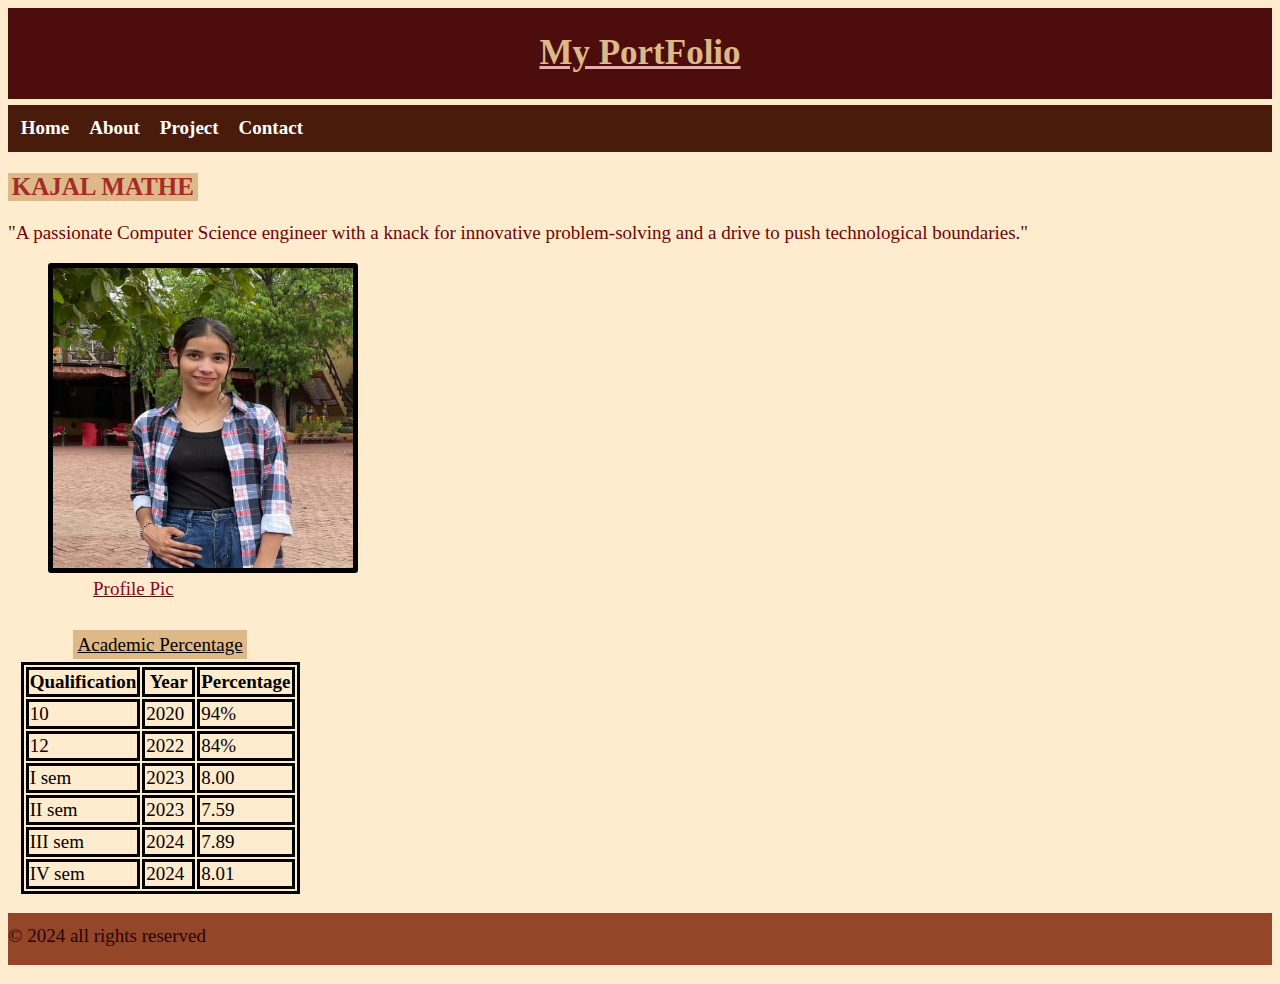
<file: index.html>
<!DOCTYPE html>
<html lang="en">
<head>
    
    <meta charset="UTF-8">
    <meta name="viewport" content="width=device-width, initial-scale=1.0">
    <title>Portfolio</title>
    <link rel="stylesheet" type="text/css" href="style.css">
    
</head>
<body style="background-color: blanchedalmond;">
    <header>
      <u style="color:rgb(227, 174, 174);">  <h1 style="background-color: rgb(77, 13, 13);color:burlywood;height:50%;text-align:center;margin:0;padding:2%;font-size:35Px">My PortFolio</h1></u>
      <div>
        <nav>
            <ul class="horizontal-nav">
                <li><a href="index.html">Home</a></li>
                <li><a href="About.html">About</a></li>
                <li><a href="project.html">Project</a></li>
                <li><a href="contact.html">Contact</a></li>
            </ul>
        </nav>
    </div>
    
    </header>
    <section>
        <article>
            <h2 style="color: brown;">KAJAL MATHE</h2>
            <p class="para">"A passionate Computer Science engineer with a knack for innovative problem-solving and a drive to push technological boundaries."</p>
            <figure style="margin-bottom: 0%;">
                <img src="myphoto.jpeg" style="border: 5px solid black; border-radius:3px;height:300px;width: 300px;">
                <u style="color:rgb(66, 31, 6);"><figcaption style="margin-left: 3.8%;color:rgb(133, 6, 31);">Profile Pic</figcaption></u>
            </figure>
            <!-- <video controls style="margin-top: 0%; margin-bottom:1%">
                <source src="/my.mp4" type="video/mp4" style="margin-top:0%;">
                
            </video> -->
        </article>
        <!-- Table Section -->
    <table>
        <caption style="font-size: large;font-family:'Franklin Gothic Medium', 'Arial Narrow', Arial, sans-serif; padding-bottom:2%; "><u style="background-color:burlywood;padding:1.5% ;margin-bottom:1%;">Academic Percentage</u></caption>
        <br>
        <tr>
            <th>Qualification</th>
            <th style="width: 20%;">Year</th>
            <th>Percentage</th>
        </tr>
        <tr>
            <td>10</td>
            <td>2020</td>
            <td>94%</td>
        </tr>
        <tr>
            <td>12</td>
            <td>2022</td>
            <td>84%</td>
        </tr>
        <tr>
            <td>I sem</td>
            <td>2023</td>
            <td>8.00</td>
        </tr>
        <tr>
            <td>II sem</td>
            <td>2023</td>
            <td>7.59</td>
        </tr>
        <tr>
            <td>III sem</td>
            <td>2024</td>
            <td>7.89</td>
        </tr>
        <tr>
            <td>IV sem</td>
            <td>2024</td>
            <td>8.01</td>
        </tr>
    </table>
    </section>
    <footer>
        <p>  &copy; 2024 all rights reserved </p>
    </footer>
    

</body>
</html>
</file>
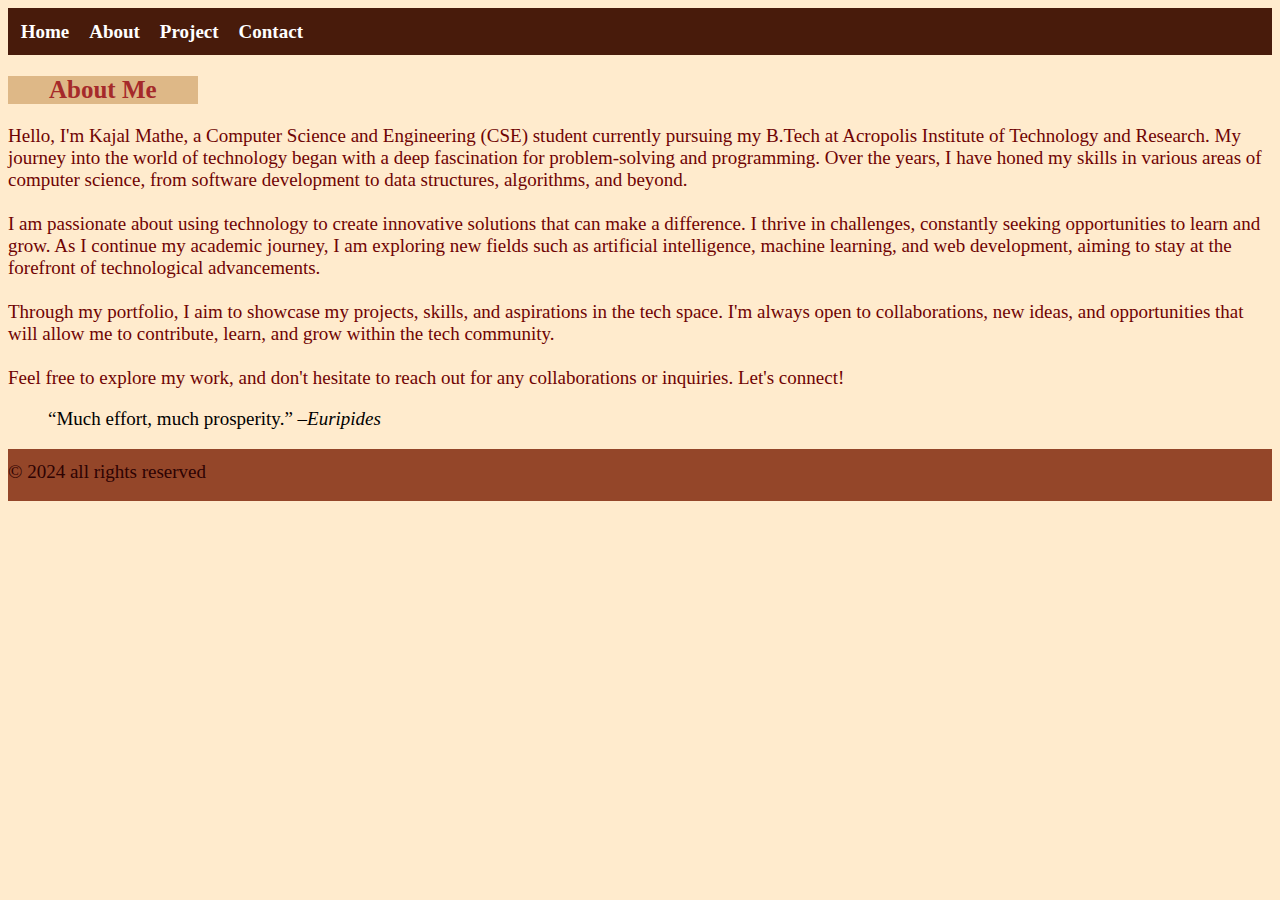
<file: About.html>
<!DOCTYPE html>
<html lang="en">
<head>
    <meta charset="UTF-8">
    <meta name="viewport" content="width=device-width, initial-scale=1.0">
    <title>Document</title>
    <link rel="stylesheet" type="text/css" href="style.css">
   
</head>
<body>
    <header>
        <nav>
            <ul class="horizontal-nav">
                <li><a href="index.html">Home</a></li>
                <li><a href="About.html">About</a></li>
                <li><a href="project.html">Project</a></li>
                <li><a href="contact.html">Contact</a></li>
            </ul>
        </nav>


    </header>
    <section>
        <article>
            <h2>About Me</h2>
            <p class="para">Hello, I'm Kajal Mathe, a Computer Science and Engineering (CSE) student currently pursuing my B.Tech at Acropolis Institute of Technology and Research. My journey into the world of technology began with a deep fascination for problem-solving and programming. Over the years, I have honed my skills in various areas of computer science, from software development to data structures, algorithms, and beyond.

                <br><br>I am passionate about using technology to create innovative solutions that can make a difference. I thrive in challenges, constantly seeking opportunities to learn and grow. As I continue my academic journey, I am exploring new fields such as artificial intelligence, machine learning, and web development, aiming to stay at the forefront of technological advancements.
                
                <br><br>Through my portfolio, I aim to showcase my projects, skills, and aspirations in the tech space. I'm always open to collaborations, new ideas, and opportunities that will allow me to contribute, learn, and grow within the tech community.
                
                <br><br>Feel free to explore my work, and don't hesitate to reach out for any collaborations or inquiries. Let's connect!</p>
        </article>
        <blockquote>
            “Much effort, much prosperity.” 
            <cite>–Euripides</cite>
        </blockquote>
    </section>
    <footer>
        <p>&copy; 2024 all rights reserved </p>
    </footer>

</body>
</html>
</file>
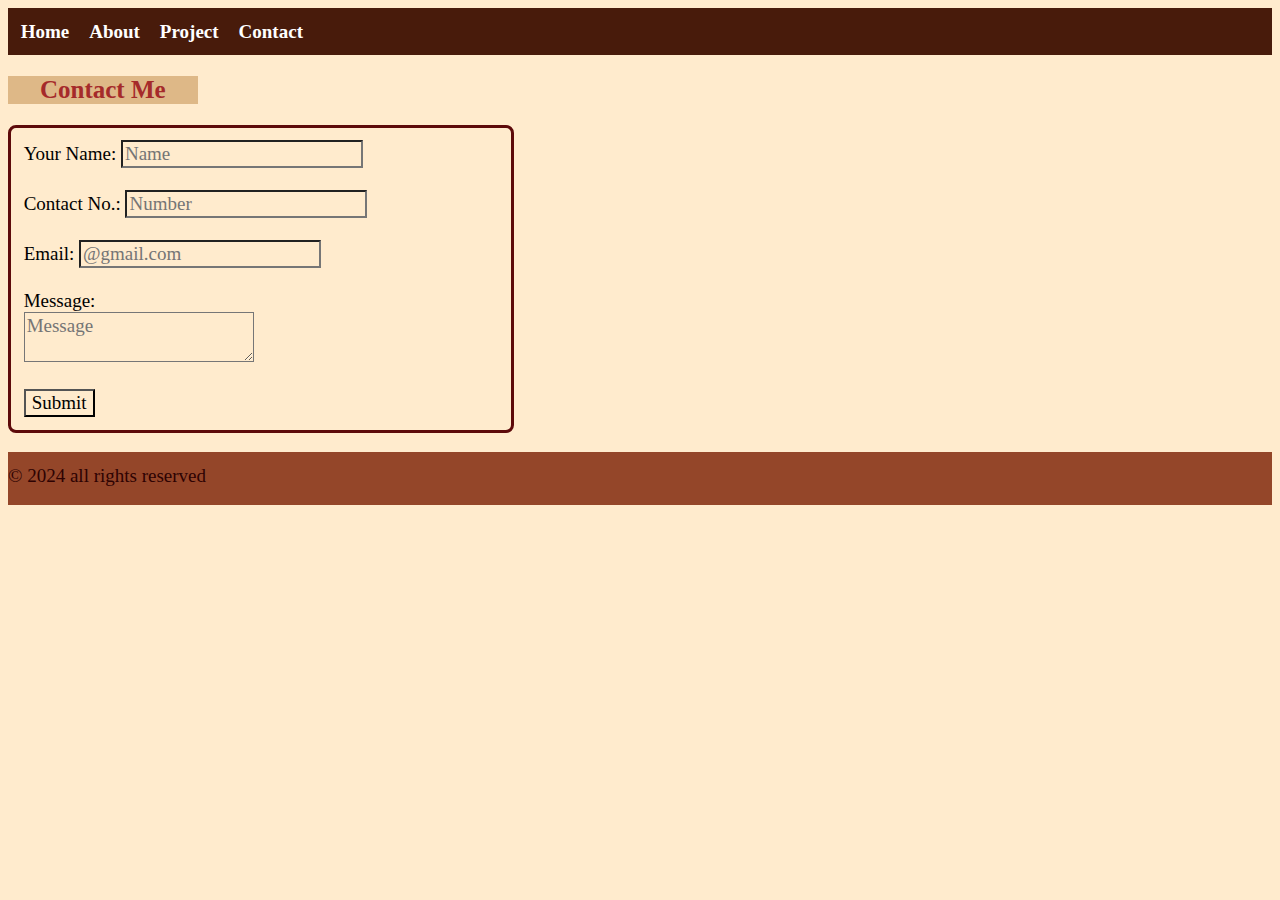
<file: contact.html>
<!DOCTYPE html>
<html lang="en">
<head>
    <meta charset="UTF-8">
    <meta name="viewport" content="width=device-width, initial-scale=1.0">
    <title>Document</title>
    <link rel="stylesheet" type="text/css" href="style.css">
    
</head>
<body>
    <header>
        <nav>
            <ul class="horizontal-nav">
                <li><a href="index.html">Home</a></li>
                <li><a href="About.html">About</a></li>
                <li><a href="project.html">Project</a></li>
                <li><a href="contact.html">Contact</a></li>
            </ul>
        </nav>
    </header>
    <section>
        <article>
    <h2>Contact Me</h2>
    
    <form>
            
        <label for="name">Your Name:</label>
        <input type="text" id="name" name="name" placeholder="Name"><br><br>
            
        <label for="number">Contact No.:</label>
        <input type="tel" id="number" name="number" placeholder="Number"><br><br>
           
        <label for="email">Email:</label>
        <input type="email" id="email" name="email" placeholder="@gmail.com"><br><br>
           
        <label for="remark">Message:</label><br>
        <textarea id="remark" placeholder="Message"></textarea><br><br>
          
        <input type="button" name="Submit" value="Submit">
       
    </form>
        </article> 
    </section> 
    <footer>
        <p>&copy; 2024 all rights reserved </p>
    </footer>
 
</body>
</html>
</file>
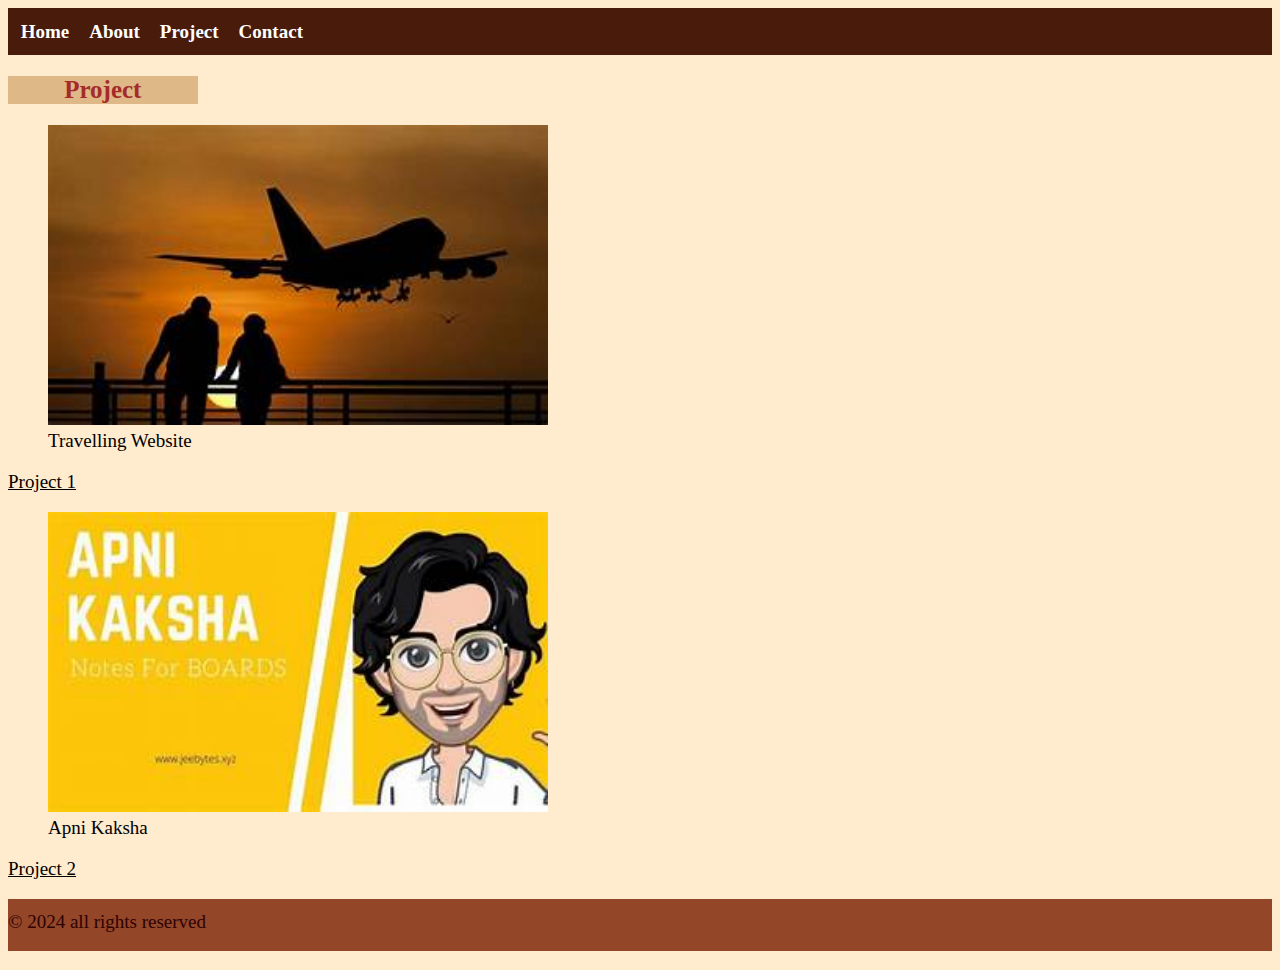
<file: project.html>
<!DOCTYPE html>
<html lang="en">
<head>
    <meta charset="UTF-8">
    <meta name="viewport" content="width=device-width, initial-scale=1.0">
    <title>Document</title>
    <link rel="stylesheet" type="text/css" href="style.css">

</head>
<body>
    <header>
        <nav>
            <ul class="horizontal-nav">
                <li><a href="index.html">Home</a></li>
                <li><a href="About.html">About</a></li>
                <li><a href="project.html">Project</a></li>
                <li><a href="contact.html">Contact</a></li>
            </ul>
        </nav>


    </header>
    <section>
        <h2>Project</h2>
        <div>
            <figure>
                <label for="project1"><img src="th (2).jpeg" alt="travelling website;"style="height: 300px; width: 500px;"></label>
                <figcaption>Travelling Website</figcaption>
            </figure>

            <a href="http://127.0.0.1:5501/travel.html" target="_blank">Project 1</a>
        </div>
        <div>
            <figure >
                <img src="th (1).jpeg" alt="Apni Kaksha"style="height: 300px; width: 500px;">
                <figcaption>Apni Kaksha</figcaption>
            </figure>

            <a href="http://127.0.0.1:5501/project.html" target="_blank">Project 2</a>
        </div>
    </section>
    <footer>
        <p>&copy; 2024 all rights reserved </p>
    </footer>
</body>
</html>
</file>
<file: style.css>
*{
    background-color: blanchedalmond;
    color: black;
    font-size: 19px;
    font-family: Georgia, 'Times New Roman', Times, serif;
}
h2{
    background-color: burlywood;
    font-size: 25px;
    color: brown;
    margin-right: 85%;
    text-align: center;
}
.para{
    color: rgb(111, 3, 3);
}
table,th,td{
    margin: 1%;
    padding: auto;
    border: solid black;
}
video{
    height: 400px;
    width: 400px;
    border-radius: 8px;
    margin-top: 0;
    padding-top: 0%;
}
footer p{
    color: rgb(45, 2, 2);
    background-color: rgb(148, 70, 41);
    width: 100%;
    height: 40px;
    padding-top: 1%;
    padding-left: 0;
    margin-left: 0%;
    font: bold;
}
form{
    border: solid rgb(93, 10, 10);
    border-radius: 8px;
    padding: 1%;
    margin-right: 60%;
}

.horizontal-nav {
    background-color: rgb(72, 27, 11);
    list-style: none; /* Remove default list styling */
    padding: 1%; /* Remove default padding */
    margin-top: 0.5%; /* Remove default margin */
    display: flex; /* This will make the <ul> elements display horizontally */
}

.horizontal-nav li {
    background-color: rgb(72, 27, 11);
    margin-right: 20px; /* Space between each item */
}

.horizontal-nav a {
    background-color: rgb(72, 27, 11);
    text-decoration: none; /* Remove underlines */
    color: white; /* Change text color */
    font-weight: bold; /* Make text bold */
}
.horizontal-nav a:hover {
    color: black; /* Change text color on hover */
    background-color: burlywood; /* Change background color on hover */
}
@media screen and (max-width: 600px) {
    .column.side, .column.middle {
      width: 100%;
    }
  }
</file>
